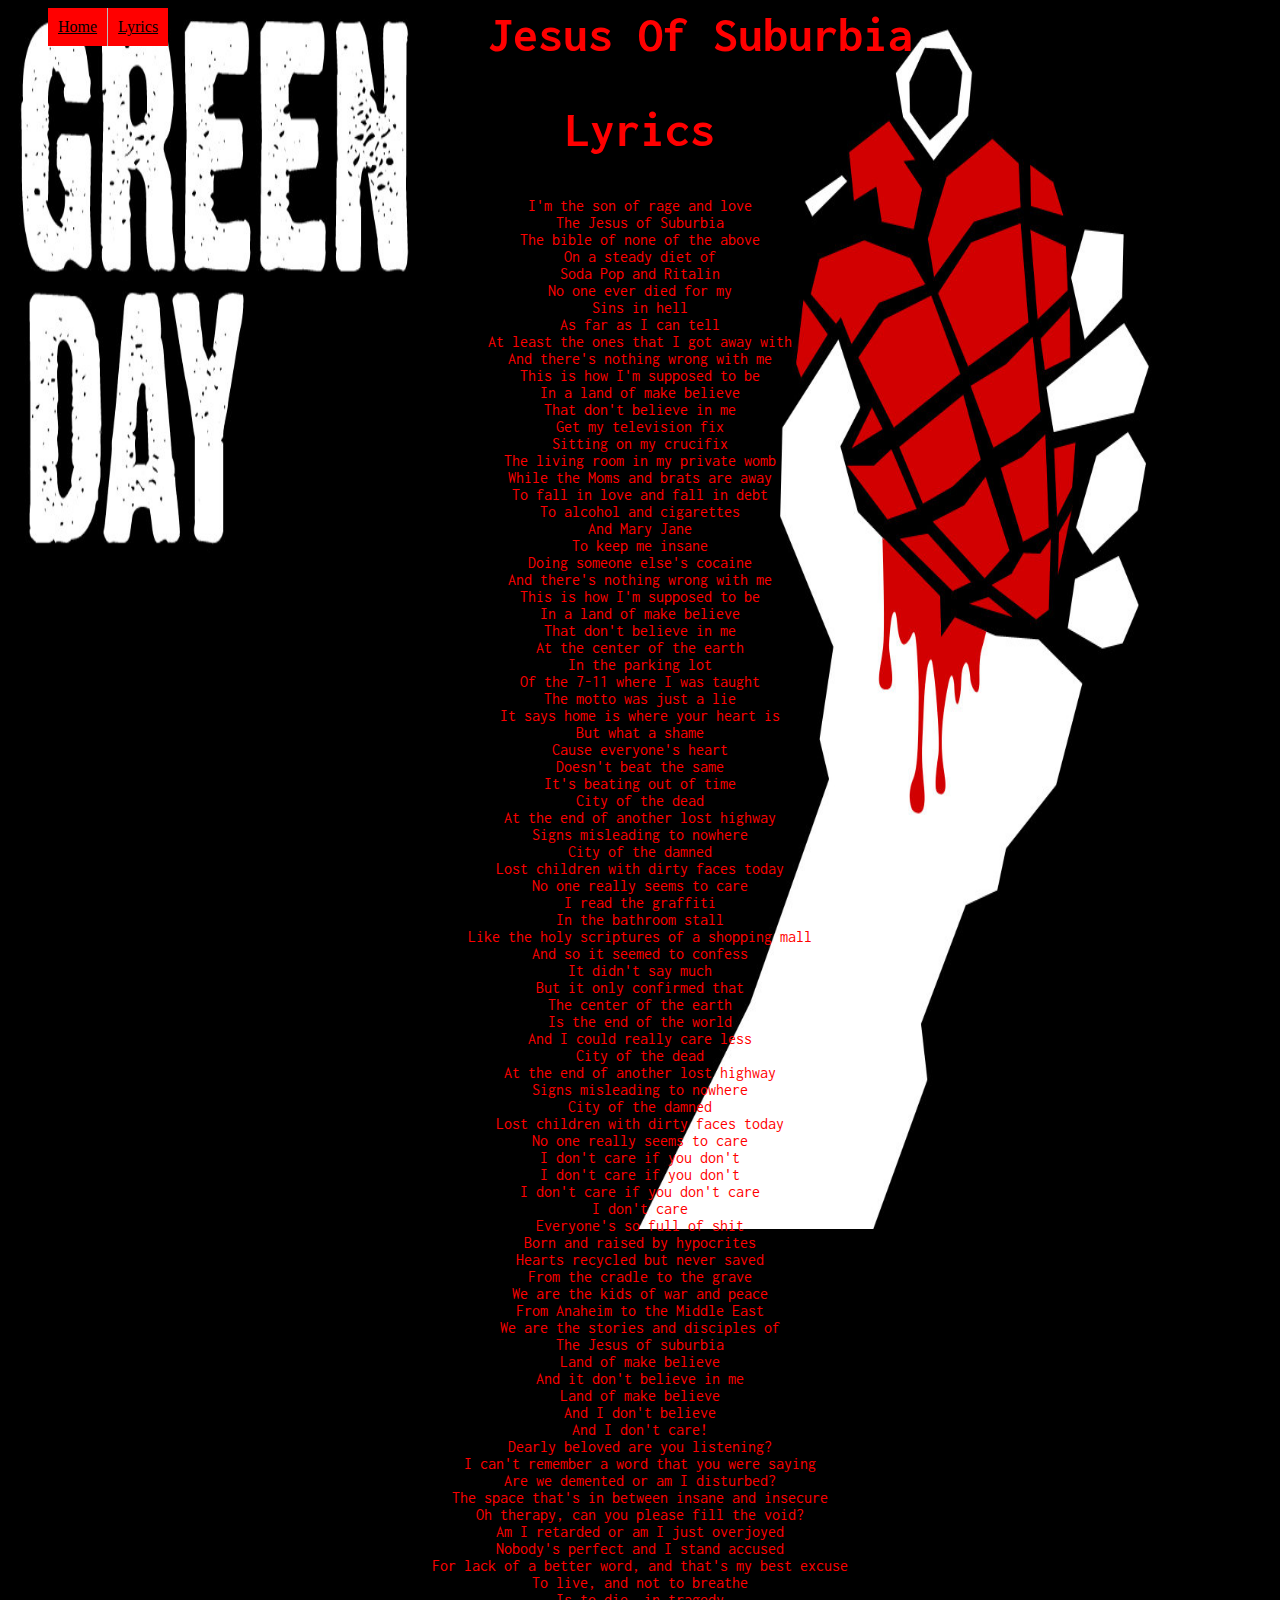
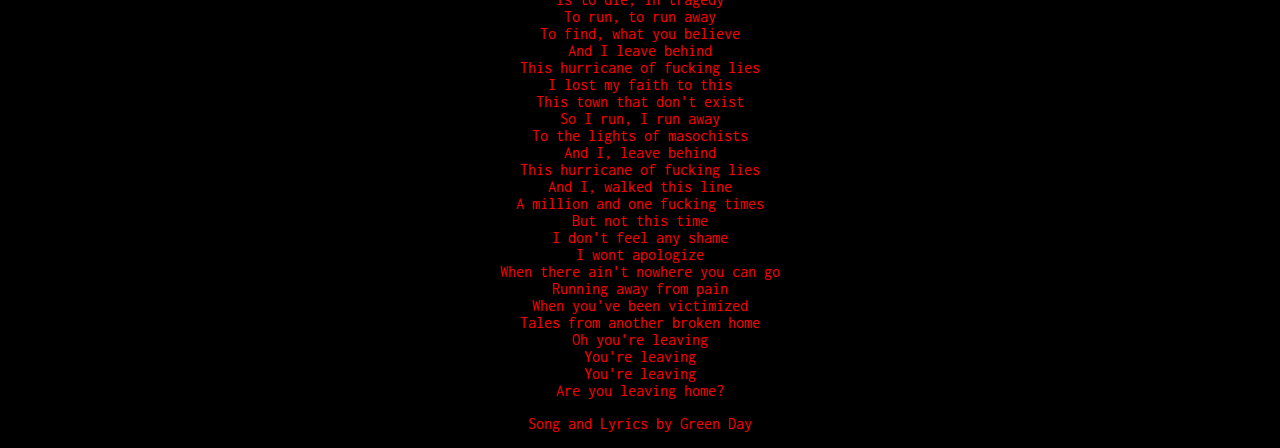
<file: lyrics.html>
<html>
	<head>
        <link href="https://fonts.googleapis.com/css?family=Inconsolata" rel="stylesheet">
		<ul>
		<li><a href="index.html">Home </a></li>		
		<li><a href="lyrics.html">Lyrics </a></li>
	</ul>
		<link rel ="stylesheet" type="text/css" href="mystyle1.css">
		<title> Jesus Of Suburbia Lyrics </title>
	</head>

	<body>
        <h1> Jesus Of Suburbia </h1>
        <h2> Lyrics</h2>
        
        <p> I'm the son of rage and love <br>
The Jesus of Suburbia <br>
The bible of none of the above <br>
On a steady diet of <br>
Soda Pop and Ritalin <br>
No one ever died for my <br>
Sins in hell <br>
As far as I can tell <br>
At least the ones that I got away with <br>
And there's nothing wrong with me <br>
This is how I'm supposed to be <br>
In a land of make believe <br>
That don't believe in me <br>
Get my television fix <br>
Sitting on my crucifix <br>
The living room in my private womb <br>
While the Moms and brats are away <br>
To fall in love and fall in debt <br>
To alcohol and cigarettes <br>
And Mary Jane <br>
To keep me insane <br>
Doing someone else's cocaine <br>
And there's nothing wrong with me <br>
This is how I'm supposed to be <br>
In a land of make believe <br>
That don't believe in me <br>
At the center of the earth <br>
In the parking lot <br>
Of the 7-11 where I was taught <br>
The motto was just a lie <br>
It says home is where your heart is <br>
But what a shame <br>
Cause everyone's heart <br>
Doesn't beat the same <br>
It's beating out of time <br>
City of the dead <br>
At the end of another lost highway <br>
Signs misleading to nowhere <br>
City of the damned <br>
Lost children with dirty faces today <br>
No one really seems to care <br>
I read the graffiti <br>
In the bathroom stall <br>
Like the holy scriptures of a shopping mall <br>
And so it seemed to confess <br>
It didn't say much <br>
But it only confirmed that <br>
The center of the earth <br>
Is the end of the world <br>
And I could really care less <br>
City of the dead <br>
At the end of another lost highway <br>
Signs misleading to nowhere <br>
City of the damned <br>
Lost children with dirty faces today <br>
No one really seems to care <br>
I don't care if you don't <br>
I don't care if you don't <br>
I don't care if you don't care <br>
I don't care <br>
Everyone's so full of shit <br>
Born and raised by hypocrites <br>
Hearts recycled but never saved <br>
From the cradle to the grave <br>
We are the kids of war and peace <br>
From Anaheim to the Middle East <br>
We are the stories and disciples of <br>
The Jesus of suburbia <br>
Land of make believe <br>
And it don't believe in me <br>
Land of make believe <br>
And I don't believe <br>
And I don't care! <br>
Dearly beloved are you listening? <br>
I can't remember a word that you were saying <br>
Are we demented or am I disturbed? <br>
The space that's in between insane and insecure <br>
Oh therapy, can you please fill the void? <br>
Am I retarded or am I just overjoyed <br>
Nobody's perfect and I stand accused <br>
For lack of a better word, and that's my best excuse <br>
To live, and not to breathe <br>
Is to die, in tragedy <br>
To run, to run away <br>
To find, what you believe <br>
And I leave behind <br>
This hurricane of fucking lies <br>
I lost my faith to this <br>
This town that don't exist <br>
So I run, I run away <br>
To the lights of masochists <br>
And I, leave behind <br>
This hurricane of fucking lies <br>
And I, walked this line <br>
A million and one fucking times <br>
But not this time <br>
I don't feel any shame <br>
I wont apologize <br>
When there ain't nowhere you can go <br>
Running away from pain <br>
When you've been victimized <br>
Tales from another broken home <br>
Oh you're leaving <br>
You're leaving <br>
You're leaving <br>
Are you leaving home?</p>
        
        <p> Song and Lyrics by Green Day</p>
        
	</body>
</html>
</file>
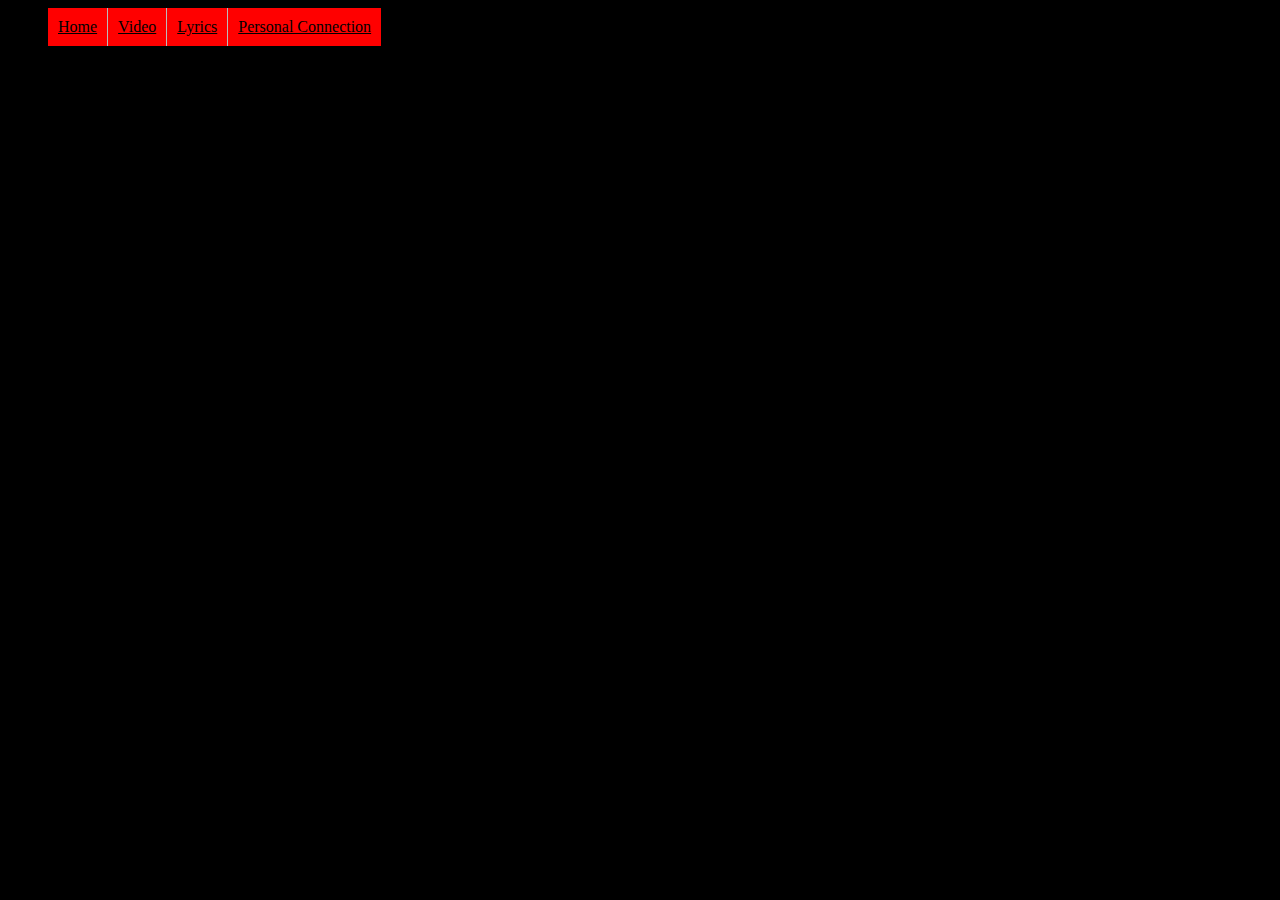
<file: meaning.html>
<html>
	<head>
        <link href="https://fonts.googleapis.com/css?family=Inconsolata" rel="stylesheet">
	<ul>
		<li><a href="home.html">Home </a></li>		
		<li><a href="video.html">Video </a></li>
		<li><a href="lyrics.html">Lyrics </a></li>
		<li><a href="meaning.html">Personal Connection </a></li>
	</ul>
		<link rel ="stylesheet" type="text/css" href="mystyle.css">
		<title> Jesus Of Suburbia Personal Connection </title>
	</head>

	<body>
	</body>
</html>
</file>
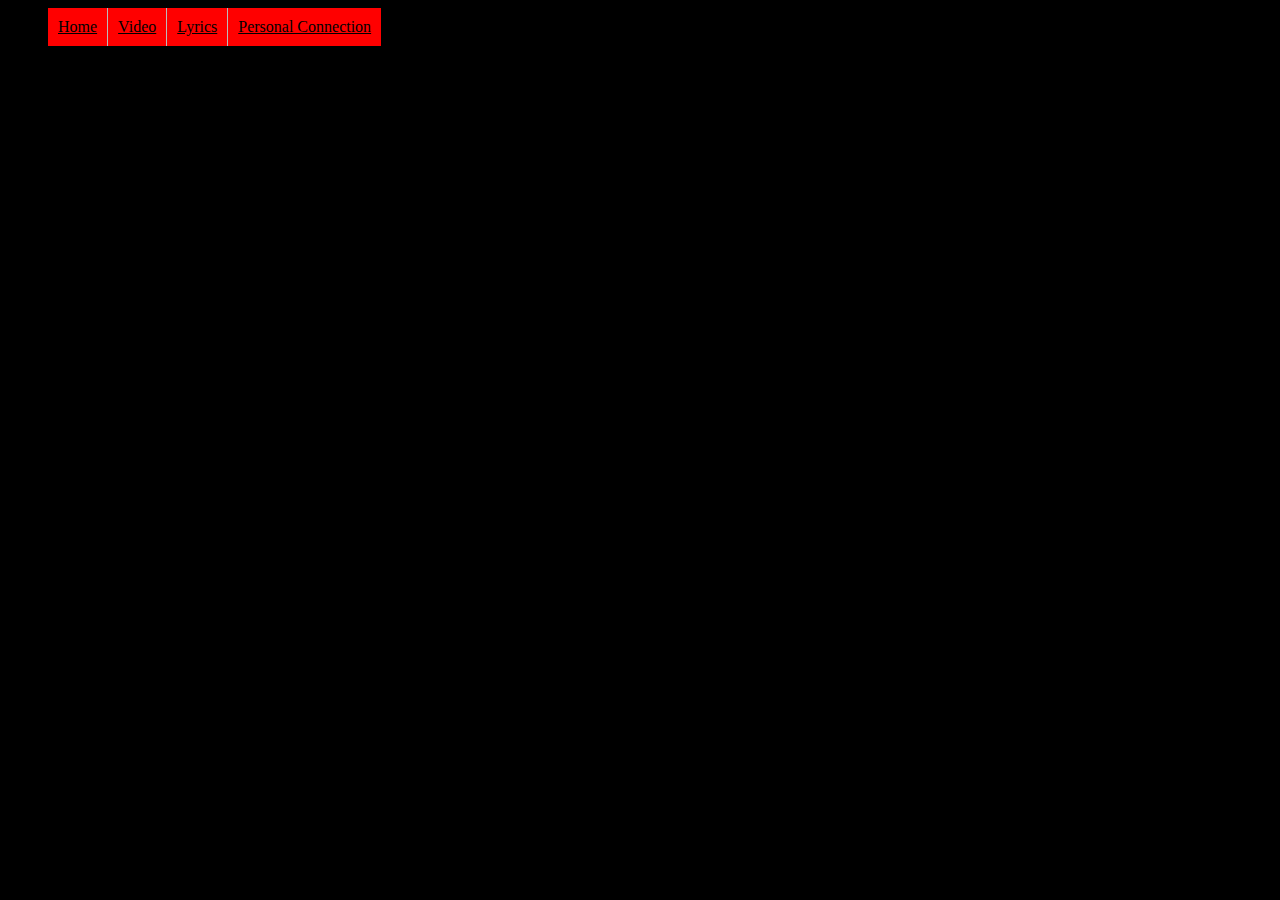
<file: video.html>
<html>
	<head>
	<ul>
		<li><a href="home.html">Home </a></li>		
		<li><a href="video.html">Video </a></li>
		<li><a href="lyrics.html">Lyrics </a></li>
		<li><a href="meaning.html">Personal Connection </a></li>
	</ul>
		<link rel ="stylesheet" type="text/css" href="mystyle.css">
		<title> Jesus Of Suburbia Video </title>
	</head>

	<body>
	</body>
</html>
</file>
<file: mystyle1.css>
body {
background-image: url("am.jpg");
background-repeat: no-repeat;
background-size: 100% 60%;
background-color: black;
}

h1 {
    font-family: 'Inconsolata', monospace;
	color: red;
    margin-left: 38%;
    font-size: 50px;
}

h2 {
    text-align: center;
     font-family: 'Inconsolata', monospace;
	color: red;
    font-size: 50px;
    
}

p {
    font-family: 'Inconsolata', monospace;
	color: red;
    text-align: center;
}



li {
display: inline;
float: left;
border-right: 1px solid #bbb;
}

li:last-child {
	border-right: none;
}

li a {
	display: block;
	color: black;
	text-align: center:
	text-decoration: none;
}

li a:hover {
	background-color: #111;
}


a {
	display: block;
	padding: 10px;
	background-color: red;
}

video {
    display: block;
}
</file>
<file: mystyle.css>
body {
background-color: black;
background-repeat: no-repeat;
background-size: 100% 100%;
}

h1 {
    font-family: 'Inconsolata', monospace;
	color: red;
    margin-left: 38%;
    font-size: 50px;
}

h2 {
    text-align: center;
     font-family: 'Inconsolata', monospace;
	color: red;
    font-size: 50px;
    
}

p {
    font-family: 'Inconsolata', monospace;
	color: red;
    text-align: center;
}



li {
display: inline;
float: left;
border-right: 1px solid #bbb;
}

li:last-child {
	border-right: none;
}

li a {
	display: block;
	color: black;
	text-align: center:
	text-decoration: none;
}

li a:hover {
	background-color: #111;
}


a {
	display: block;
	padding: 10px;
	background-color: red;
}

video {
    display: block;
}
</file>
